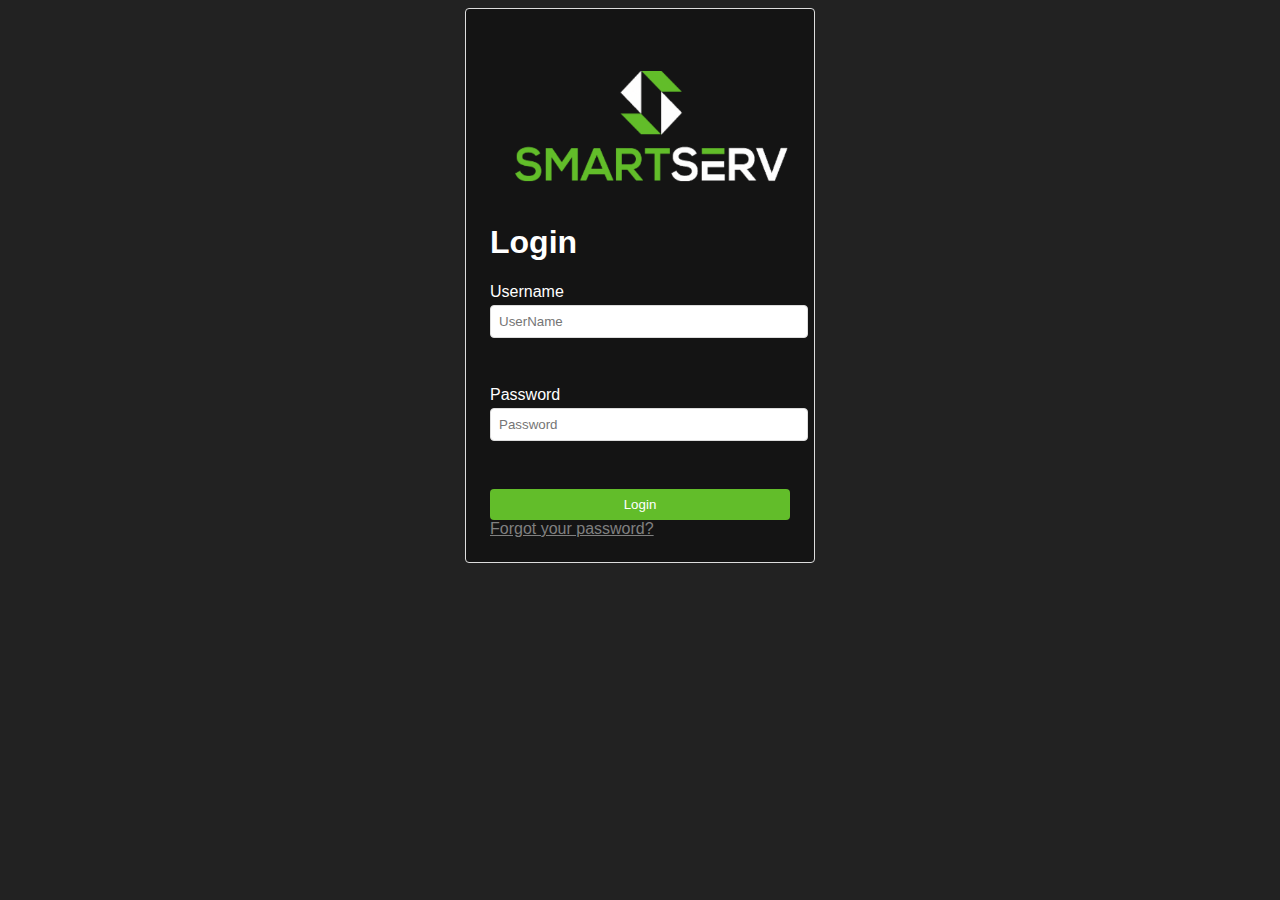
<file: index.html>
<!DOCTYPE html>
<html lang="en">
<head>
    <meta charset="UTF-8">
    <meta name="viewport" content="width=device-width, initial-scale=1.0">
    <title>Login</title>
    <link rel="stylesheet" href="styles.css">
</head>
<body>
    <div class="login-container">
        <img class="image" src="logo.png" alt="Sample Image">
        <h1>Login</h1>
        <form id="login-form">
            <label for="username">Username</label>
            <input type="text" id="username" name="username" placeholder="UserName" required>
            <div class="error" id="username-error"></div>
            
            <label for="password">Password</label>
            <input type="password" id="password" name="password" placeholder="Password" required>
            <div class="error" id="password-error"></div>
            
            <button type="submit">Login</button>
            <a href="mailto:support@smartserv.io">Forgot your password?</a>
        </form>
    </div>

    <script src="scripts.js"></script>
</body>
</html>
</file>
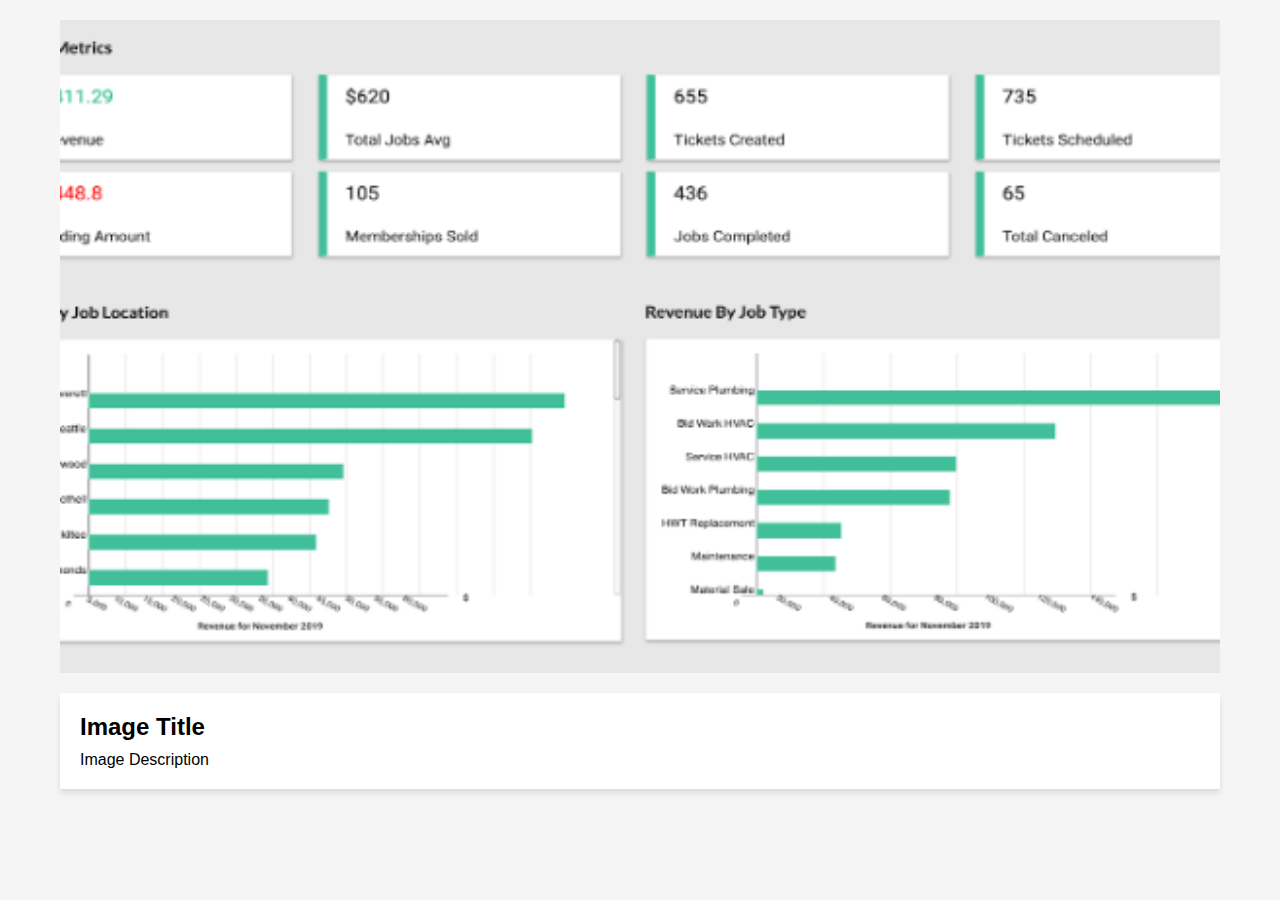
<file: dashboard.html>
<!DOCTYPE html>
<html lang="en">
<head>
 <meta charset="UTF-8">
 <meta name="viewport" content="width=device-width, initial-scale=1.0">
 <title>Simple UI for Image</title>
 <style>
    body {
      font-family: Arial, sans-serif;
      background-color: #f5f5f5;
      margin: 0;
      padding: 0;
    }

    .container {
      max-width: 1200px;
      margin: 0 auto;
      padding: 20px;
      box-sizing: border-box;
    }

    .image-container {
      position: relative;
      width: 100%;
      padding-bottom: 56.25%;
      background-color: #f0f0f0;
    }

    .image {
      position: absolute;
      top: 0;
      left: 0;
      width: 100%;
      height: 100%;
      object-fit: cover;
    }

    .info {
      background-color: #fff;
      padding: 20px;
      margin-top: 20px;
      box-shadow: 0 4px 6px rgba(0, 0, 0, 0.1);
    }

    .info h2 {
      margin: 0 0 10px;
    }

    .info p {
      margin: 0;
    }
 </style>
</head>
<body>
 <div class="container">
    <div class="image-container">
      <img class="image" src="Dash.png" alt="Sample Image">
    </div>
    <div class="info">
      <h2>Image Title</h2>
      <p>Image Description</p>
    </div>
 </div>
</body>
</html>
</file>
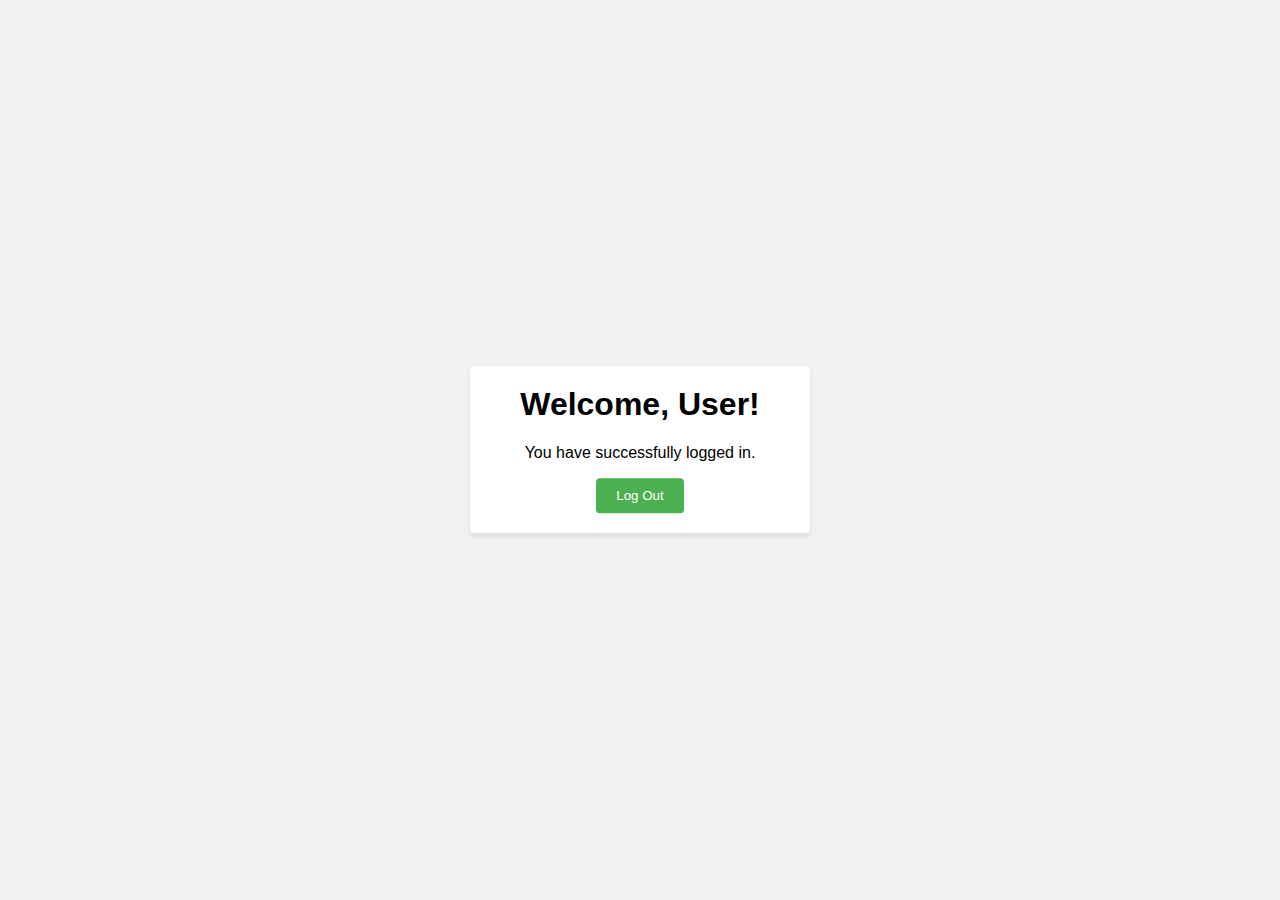
<file: login.html>
<!DOCTYPE html>
<html lang="en">
<head>
    <meta charset="UTF-8">
    <meta name="viewport" content="width=device-width, initial-scale=1.0">
    <title>Successful Login</title>
    <style>
        body {
            font-family: Arial, sans-serif;
            background-color: #f2f2f2;
        }
        
        .container {
            width: 300px;
            padding: 20px;
            background-color: white;
            border-radius: 4px;
            box-shadow: 0 2px 4px rgba(0, 0, 0, 0.1);
            position: absolute;
            top: 50%;
            left: 50%;
            transform: translate(-50%, -50%);
            text-align: center;
        }
        
        h1 {
            margin-top: 0;
        }
        
        button {
            background-color: #4CAF50;
            color: white;
            border: none;
            padding: 10px 20px;
            border-radius: 4px;
            cursor: pointer;
            transition: background-color 0.3s ease;
        }
        
        button:hover {
            background-color: #3e8e41;
        }
    </style>
</head>
<body>
    <div class="container">
        <h1>Welcome, User!</h1>
        <p>You have successfully logged in.</p>
        <button id="logout-btn">Log Out</button>
    </div>
    <!-- <script src="app.js"></script> -->
</body>
</html>
</file>
<file: styles.css>
body {
    background-color: #222222;
    color: white;
    font-family: Arial, sans-serif;
}

.login-container {
    background-color: #141414;
    width: 300px;
    margin: 0 auto;
    padding: 24px;
    border: 1px solid #ddd;
    border-radius: 4px;
}

label {
    display: block;
    margin-bottom: 4px;
}

input[type="text"], input[type="password"] {
    width: 100%;
    padding: 8px;
    margin-bottom: 24px;
    border: 1px solid #ddd;
    border-radius: 4px;
}
a{
    color: grey;
}
button {
    background-color: #62bd2a;
    width: 100%;
    padding: 8px;
    color: white;
    border: none;
    border-radius: 4px;
    cursor: pointer;
}

button:hover {
    background-color: white;
}

.error {
    color: red;
    margin-bottom: 24px;
}
</file>
